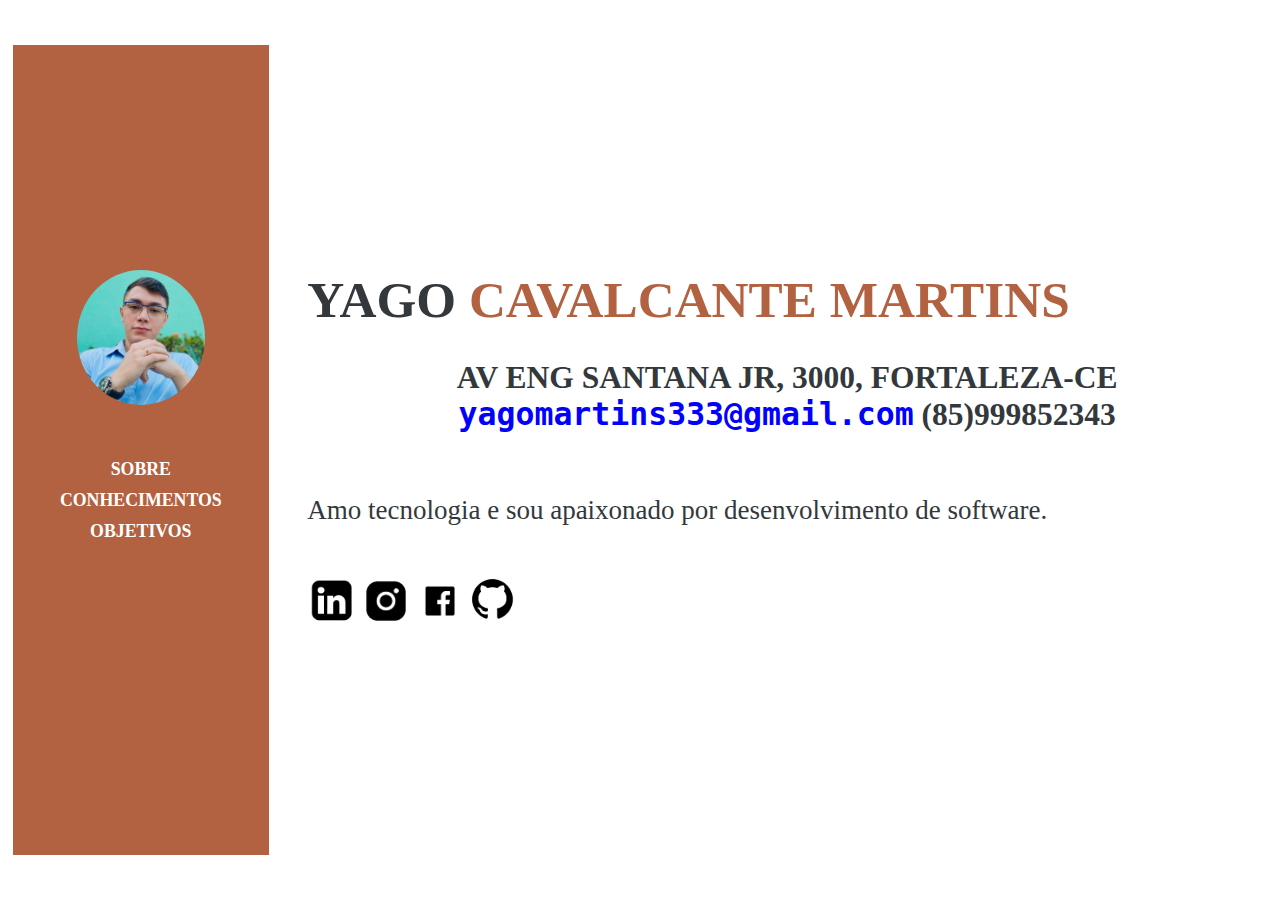
<file: index.html>
<!DOCTYPE html>
<html lang="en">
  <head>
    <meta charset="UTF-8" />
    <meta http-equiv="X-UA-Compatible" content="IE=edge" />
    <meta name="viewport" content="width=device-width, initial-scale=1.0" />
    <link rel="stylesheet" href="style.css" />
    <link rel="stylesheet" href="https://cdnjs.cloudflare.com/ajax/libs/font-awesome/4.7.0/css/font-awesome.min.css">
    <title>sobre</title>
  </head>
  <body>
    <aside>
      <img src="./images/foto.jpg" alt="" />
      <section>
        <a href="#"><p>SOBRE</p></a>
        <a href="conhecimentos.html"><p>CONHECIMENTOS</p></a>
        <a href="objetivos.html"><p>OBJETIVOS</p></a>
    </section>
    </aside>
    


    <main>
      <h1>YAGO <span>CAVALCANTE MARTINS</span> </h1>
      <h3 >
        AV ENG SANTANA JR, 3000, FORTALEZA-CE <a class="a-1" href="mailto:yagomartins333@gmail.com?subject=contato&body=Ol%C3%A1."><samp class="sp-1">yagomartins333@gmail.com</samp> </a> (85)999852343
      </h3>
      <p>Amo tecnologia e sou apaixonado por desenvolvimento de software. </p>
    </main>

    <footer>
      <a href="https://www.linkedin.com/in/yago-cavalcante-martins/" target="_blank"><img class="img-redes" src="./images/linke.png" alt=""></a>
      <a href="https://www.instagram.com/_yagocavalcante_/" target="_blank"><img class="img-redes" src="./images/insta.png" alt=""></a>
      <a href="https://www.facebook.com/Yagomartins333/" target="_blank"><img class="img-redes" src="./images/face.png" alt=""></a>
      <a href="https://github.com/yagocavalcante1" target="_blank"><img class="img-redes" src="./images/github.png" alt=""></a>
      
      
    </footer>
  </body>
</html>
</file>
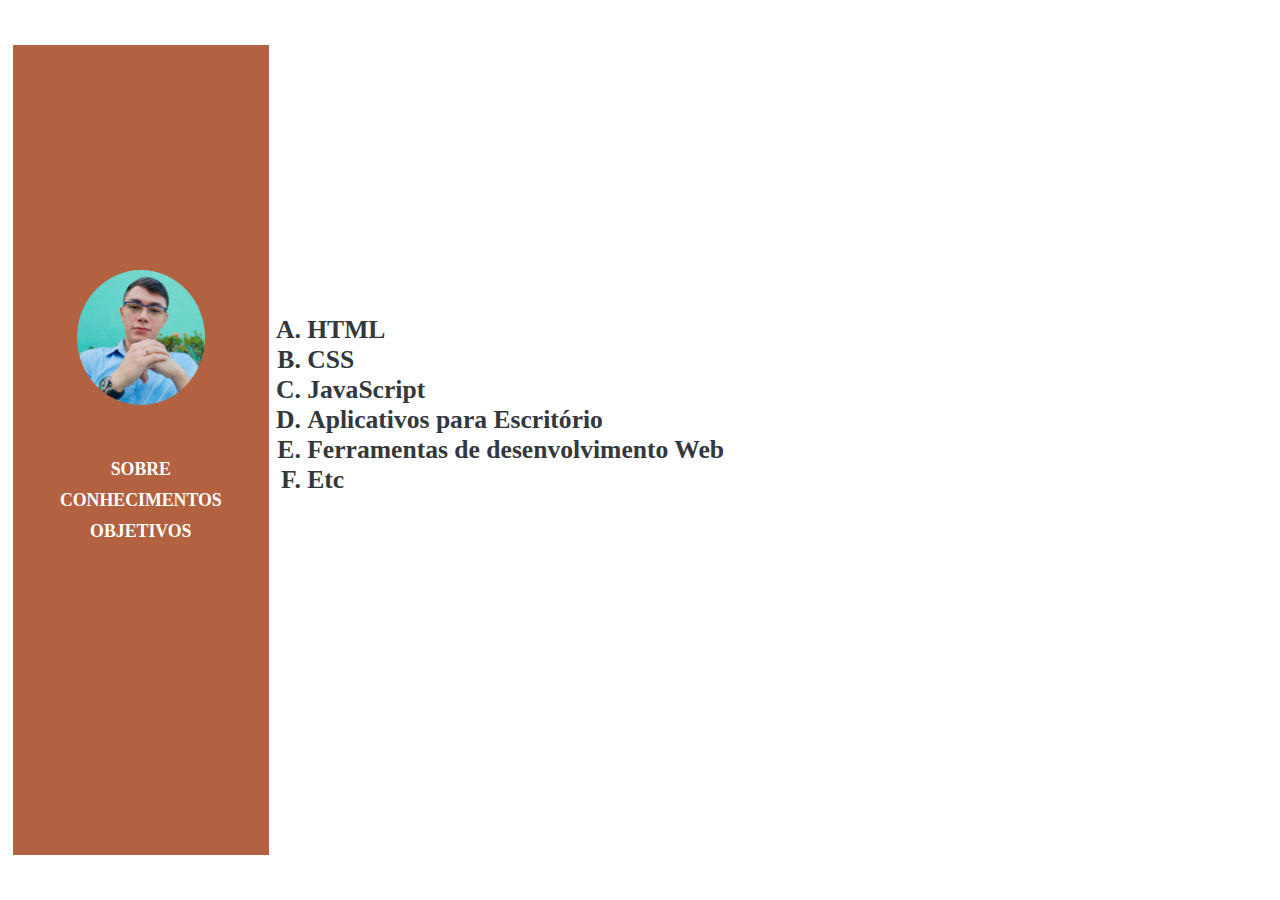
<file: conhecimentos.html>
<!DOCTYPE html>
<html lang="en">
  <head>
    <meta charset="UTF-8" />
    <meta http-equiv="X-UA-Compatible" content="IE=edge" />
    <meta name="viewport" content="width=device-width, initial-scale=1.0" />
    <link rel="stylesheet" href="style.css" />
    <title>Document</title>
  </head>
  <body>
    <aside>
      <img src="./images/foto.jpg" alt="" />
      <section>
        <a href="index.html"><p>SOBRE</p></a>
        <a href="#"><p>CONHECIMENTOS</p></a>
        <a href="objetivos.html"><p>OBJETIVOS</p></a>
    </section>
    </aside>

    <main>
      <section class="main-2">
        <ol>
        <li>HTML</li>
        <li>CSS</li>
        <li>JavaScript</li>
        <li>Aplicativos para Escritório</li>
        <li>Ferramentas de desenvolvimento Web</li>
        <li>Etc</li>
        </ol>
        
      </section>
    </main>
  </body>
</html>
</file>
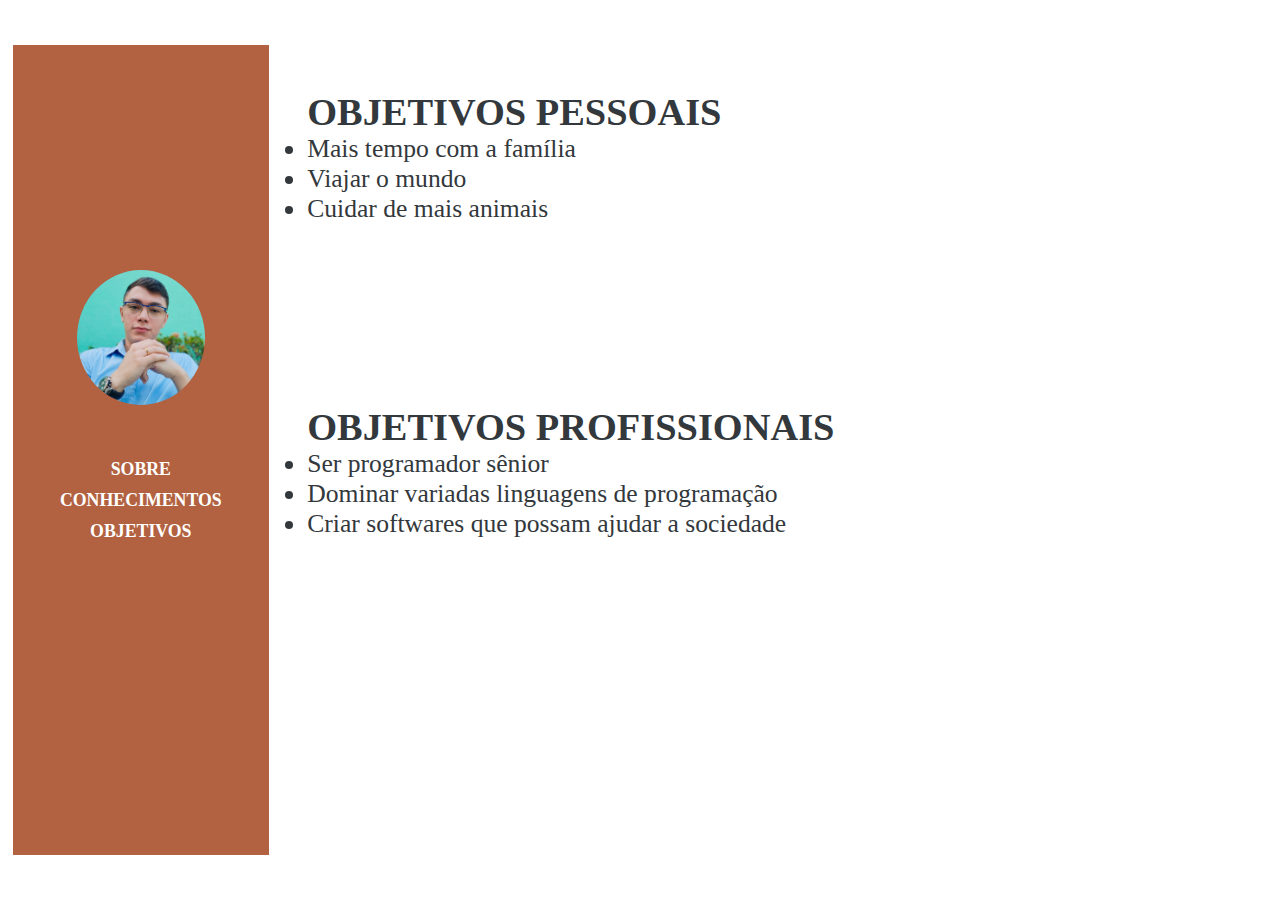
<file: objetivos.html>
<!DOCTYPE html>
<html lang="en">
<head>
    <meta charset="UTF-8">
    <meta http-equiv="X-UA-Compatible" content="IE=edge">
    <meta name="viewport" content="width=device-width, initial-scale=1.0">
    <link rel="stylesheet" href="style.css">
    <title>Document</title>
</head>
<body>
    <aside>
        <img src="./images/foto.jpg" alt="" />
        <section>
          <a href="index.html"><p>SOBRE</p></a>
          <a href="conhecimentos.html"><p>CONHECIMENTOS</p></a>
          <a href="#"><p>OBJETIVOS</p></a>
        </section>
      </aside>

      <main>
        <ul>
          <h2 class="h2-1">OBJETIVOS PESSOAIS</h2>
          <li>Mais tempo com a família</li>
          <li>Viajar o mundo</li>
          <li>Cuidar de mais animais</li>
        </ul>
        <ul class="ul-2">
          <h2 class="h2-1">OBJETIVOS PROFISSIONAIS</h2>
          <li>Ser programador sênior</li>
          <li>Dominar variadas linguagens de programação</li>
          <li>Criar softwares que possam ajudar a sociedade</li>
        </ul>
        
      </main>
    
</body>
</html>
</file>
<file: style.css>
*{
    padding: 0;
    margin: 0;
    box-sizing: border-box;
}

body{
    width: 100vw;
    height: 100vh;
}

aside{
    position: absolute;
    text-align: center;
    width: 20vw;
    height: 90vh;
    top: 5vh;
    left: 1vw;
    background-color: #B26241;

}

aside p{
    padding: 5px;
}

aside img{
    position: relative;
    width: 50%;
    border-radius: 200%;
    top: 25vh;
   
    
}

section{
    position: relative;
    bottom: 20vh;
    font-size: calc(5px + 1vw);
    font-weight: bold;
    top: 30vh;
    
    
}

a{
    user-select: none;
    text-decoration: none;
    color:white;
}

main{
    position: absolute;
    text-align: center;
    width: 80vw;
    height: 90vh;
    top: 5vh;
    right: 1vw;
}

main h1{
    position: absolute;
    top: 25vh;
    font-size: 4vw;
    left: 5vw;
    color: #33383C;
}

main h3{
    position: absolute;
    top: 35vh;
    font-size: 3.5vh;
    left: 5vw;
    color: #33383C;
    
}

main p{
    position: absolute;
    top: 50vh;
    left: 5vw;
    font-size: 3vh;
    color: #33383C;
}

.teste{
    color: #33383C;
    user-select: none;
    text-decoration: none;
    
}

.main-2 {
    text-align: left;
    position: absolute;
    color: #33383C;
    top: 30vh;
    left: 5vw;
    font-size: 2vw;
    
    
}

ol{
    list-style-type: upper-alpha;
}

ul{
    text-align: left;
    position: absolute;
    color: #33383C;
    top: 5vh;
    left: 5vw;
    font-size: 2vw;
}
.ul-2{
    text-align: left;
    position: absolute;
    color: #33383C;
    top: 40vh;
    left: 5vw;
    font-size: 2vw;

}

.h2-1{
    font-size: 3vw;
}

footer{
    position: absolute;
    bottom: 30vh;
    left: 24vw;
}

span{
    color: #B26241;
}

.a-1{
    color: #33383C;
}

.img-redes{
    width: 50px;

}

.sp-1{
    color: blue;
}
</file>
